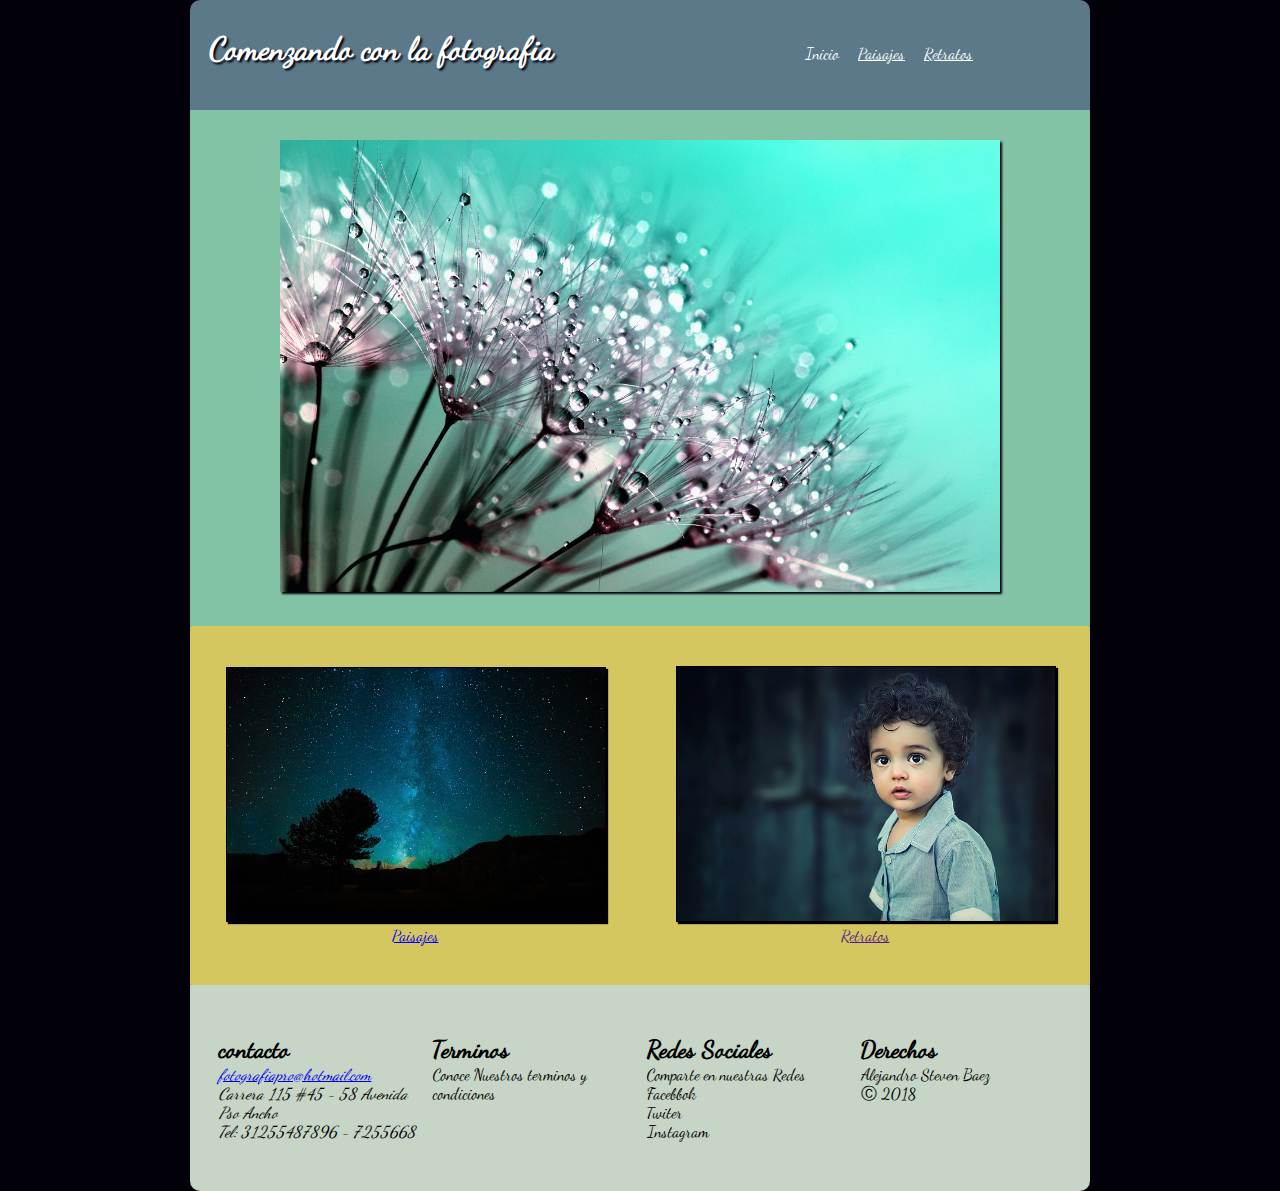
<file: index.html>
<!DOCTYPE html>
<html>
	<head>
		<meta charset="utf-8">
		<meta name="viewport" conttent="width=device-width, user-scalable=no, initial-scale=1.0">
		<meta name="author" content="Alejandro Baez">
		<meta name="description" content="fotografia profesional">
		<title>Fotografia</title>
		<link rel="StyleSheet" type="text/css" href="css/style.css"> 
	</head>
	<body>
		<div id="contenido">
			<header>
				<h1>Comenzando con la fotografia</h1>
					<nav class="navegador">
						<ul>
							<li><a href="index.html" name="inicio">Inicio</a></li>
							<li><a href="paisajes.html">Paisajes</a></li>
							<li><a href="">Retratos</a></li>
						</ul>
					</nav>
			</header>
			<section>
				<div id="imagen1">
					<img src="img/flores.jpg" alt="gotas_de_agua">
				</div>
			</section>
			<section class="columnas">
				<div id="izquierda">
					<img src="img/blue.jpg" alt="flor">
					<a href="https://www.google.com/search?q=paisajes+hd&source=lnms&tbm=isch&sa=X&ved=0ahUKEwjPwZaKzNndAhXOxlkKHcWCDKAQ_AUICigB&biw=1920&bih=920">Paisajes</a>
				</div>
				<div id="derecha">
					<img src="img/retrato.jpg" alt="">
					<a href="">Retratos</a>
				</div>
			</section>
			<footer>
				<div id="contenedor">
					<div id="contacto">
						<h2>contacto</h2>
						<address>
							<a href="https://office.live.com/start/Outlook.aspx?ui=es-ES&rs=CO">fotografiapro@hotmail.com</a><br>
							Carrera 115 #45 - 58 Avenida Pso Ancho<br>
							Tel: 31255487896 - 7255668
						</address>
					</div>
					<div id="politicas">
						<h2>Terminos</h2>
						<p>Conoce Nuestros terminos y condiciones</p>
					</div>
					<div id="redes">
						<h2>Redes Sociales</h2>
						<p>Comparte en nuestras Redes</p>
						<ul>
							<li><img><a>Facebbok</a></li>
							<li><img><a>Twiter</a></li>
							<li><img><a>Instagram</a></li>
						</ul>
					</div>
					<div id="derechos">
						<h2>Derechos</h2>
						<p>Alejandro Steven Baez</p>
						<p>&#9400; 2018</p>
					</div>
				</div>
			</footer>
		</div>
	</body>
</html>
</file>
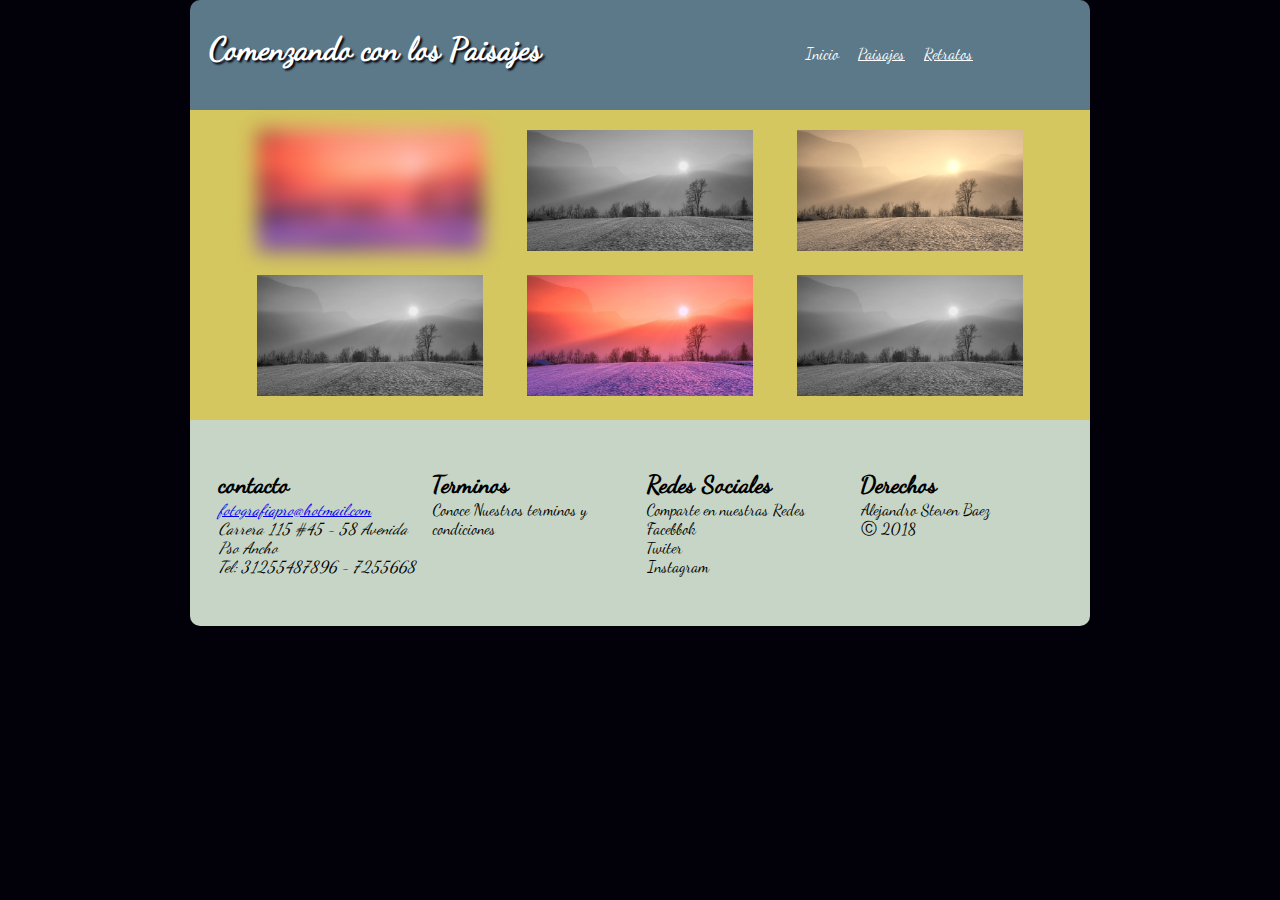
<file: paisajes.html>
<!DOCTYPE html>
<html>
	<head>
		<meta charset="utf-8">
		<meta name="viewport" conttent="width=device-width, user-scalable=no, initial-scale=1.0">
		<meta name="author" content="Alejandro Baez">
		<meta name="description" content="fotografia profesional">
		<title>Paisajes</title>
		<link rel="StyleSheet" type="text/css" href="css/paisajes.css"> 
	</head>
	<body>
		<div id="contenido">
			<header>
				<h1>Comenzando con los Paisajes</h1>
					<nav class="navegador">
						<ul>
							<li><a href="index.html" name="inicio">Inicio</a></li>
							<li><a href="paisajes.html">Paisajes</a></li>
							<li><a href="retratos.html">Retratos</a></li>
						</ul>
					</nav>
			</header>
			<section>
				<div id="contenido2">
					<div id="foto1"><img src="img/paisaje.jpg"></div>
					<div id="foto2"><img src="img/paisaje.jpg"></div>
					<div id="foto3"><img src="img/paisaje.jpg"></div>
					<div id="foto4"><img src="img/paisaje.jpg"></div>
					<div id="foto5"><img src="img/paisaje.jpg"></div>
					<div id="foto6"><img src="img/paisaje.jpg"></div>
				</div>
			</section>
			<footer>
				<div id="contenedor">
					<div id="contacto">
						<h2>contacto</h2>
						<address>
							<a href="https://office.live.com/start/Outlook.aspx?ui=es-ES&rs=CO">fotografiapro@hotmail.com</a><br>
							Carrera 115 #45 - 58 Avenida Pso Ancho<br>
							Tel: 31255487896 - 7255668
						</address>
					</div>
					<div id="politicas">
						<h2>Terminos</h2>
						<p>Conoce Nuestros terminos y condiciones</p>
					</div>
					<div id="redes">
						<h2>Redes Sociales</h2>
						<p>Comparte en nuestras Redes</p>
						<ul>
							<li><img><a>Facebbok</a></li>
							<li><img><a>Twiter</a></li>
							<li><img><a>Instagram</a></li>
						</ul>
					</div>
					<div id="derechos">
						<h2>Derechos</h2>
						<p>Alejandro Steven Baez</p>
						<p>&#9400; 2018</p>
					</div>
				</div>
			</footer>
		</div>
	</body>
</html>
</file>
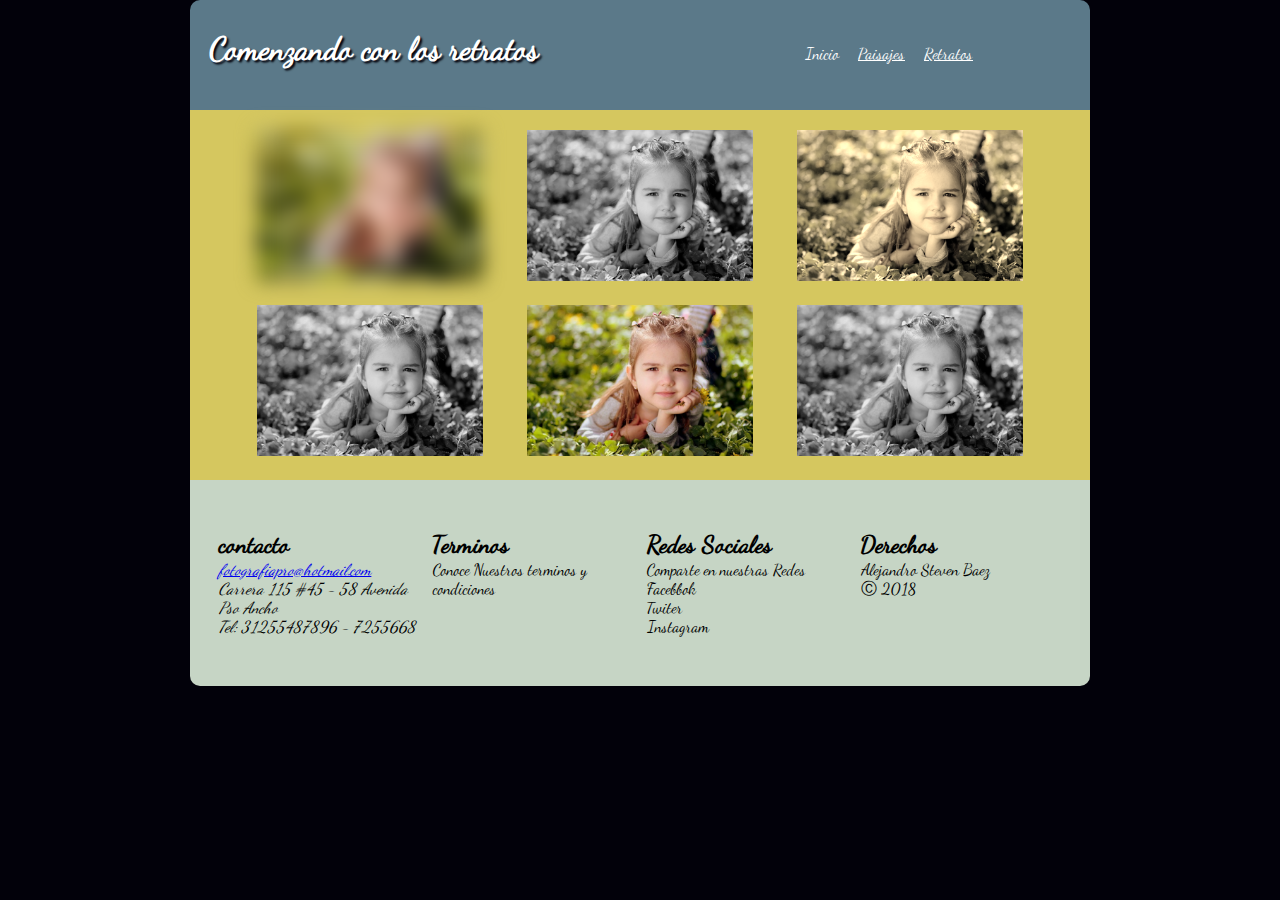
<file: retratos.html>
<!DOCTYPE html>
<html>
	<head>
		<meta charset="utf-8">
		<meta name="viewport" conttent="width=device-width, user-scalable=no, initial-scale=1.0">
		<meta name="author" content="Alejandro Baez">
		<meta name="description" content="fotografia profesional">
		<title>Retratos</title>
		<link rel="StyleSheet" type="text/css" href="css/retratos.css"> 
	</head>
	<body>
		<div id="contenido">
			<header>
				<h1>Comenzando con los retratos</h1>
					<nav class="navegador">
						<ul>
							<li><a href="index.html" name="inicio">Inicio</a></li>
							<li><a href="paisajes.html">Paisajes</a></li>
							<li><a href="retratos.html">Retratos</a></li>
						</ul>
					</nav>
			</header>
			<section>
				<div id="contenido2">
					<div id="foto1"><img src="img/retratos.jpg"></div>
					<div id="foto2"><img src="img/retratos.jpg"></div>
					<div id="foto3"><img src="img/retratos.jpg"></div>
					<div id="foto4"><img src="img/retratos.jpg"></div>
					<div id="foto5"><img src="img/retratos.jpg"></div>
					<div id="foto6"><img src="img/retratos.jpg"></div>
				</div>
			</section>
			<footer>
				<div id="contenedor">
					<div id="contacto">
						<h2>contacto</h2>
						<address>
							<a href="https://office.live.com/start/Outlook.aspx?ui=es-ES&rs=CO">fotografiapro@hotmail.com</a><br>
							Carrera 115 #45 - 58 Avenida Pso Ancho<br>
							Tel: 31255487896 - 7255668
						</address>
					</div>
					<div id="politicas">
						<h2>Terminos</h2>
						<p>Conoce Nuestros terminos y condiciones</p>
					</div>
					<div id="redes">
						<h2>Redes Sociales</h2>
						<p>Comparte en nuestras Redes</p>
						<ul>
							<li><img><a>Facebbok</a></li>
							<li><img><a>Twiter</a></li>
							<li><img><a>Instagram</a></li>
						</ul>
					</div>
					<div id="derechos">
						<h2>Derechos</h2>
						<p>Alejandro Steven Baez</p>
						<p>&#9400; 2018</p>
					</div>
				</div>
			</footer>
		</div>
	</body>
</html>
</file>
<file: css/style.css>
*
	    	{
				margin:0;
				padding:0;
				font-family:'Dancing';

		    }
			@font-face{
				font-family:'Dancing';
				src:url('../fuentes/DancingScript-Regular.otf');
			}
			body{
				background-color:#02010a;
				width:100%;
				margin:auto;
			}
			#contenido{
				width:900px;
				margin:auto;
			}
			header{
			
				width:100%;
				margin:auto;
				height:110px;
				background-color:#5b7989;
				border-radius:10px 10px 0 0;
			}
			header h1{
			    padding-top:30px;
			    margin-left:20px;
				color:#FFFFFF;
				text-shadow:2px 2px 2px #02010a;
			}
			header .navegador{
				width:300px;
				margin-top:-25px;
				float:right;
			}
			.navegador ul{
				width:100%; 
			}
			.navegador ul li{
				display:inline;
			}
			.navegador ul li a{
				color:white;
				padding-left:15px; 
			}
			a[name^="inicio"]{
				text-decoration:none;
			}
			section{
			    width:100%;
				margin:auto;
				background-color: #82c3a6;
			}
			#imagen1{
				width:80%;
				margin:auto;
			}
			#imagen1 img{
				box-shadow:2px 2px 2px #02010a;
			    margin-top:30px;
				margin-bottom:30px;
				width:100%;
			}
			.columnas{
				width:100%;
				display:flex;
				display:-webkit-flex;
				display:-moz-flex;
				display:-o-flex;
				flex-flow: row wrap;
				-webkit-flex-flow: row wrap;
				-moz-flex-flow: row wrap;				
				-o-flex-flow: row wrap;
				margin:auto;
				padding-top:40px;
				background-color:#d5c75f;
				border-radius:1px;
			}
			.columnas div{
				min-width:250px;
				margin:auto;
			}
			#izquierda{
				width:42%;
			    text-align:center;
				margin-bottom:40px;
			}
			#izquierda img{
				border:solid 1px  #02010a;
				box-shadow:2px 2px 1px #000000;
				width:100%;
				transition-duration:.9s;
				-webkit-transition-duration:.9s;
				-moz-transition-duration:.9s;
				-o-transition-duration:.9s;
			}
			#izquierda img:hover{
			    border:solid 2px #00000;
				box-shadow:2px 2px 10px #82c3a6; 
				transform:rotate(10deg);
				-webkit-transform:rotate(10deg);
				-moz-transform:rotate(10deg);
				-o-transform:rotate(10deg);
			}
			#derecha{
				width:42%;
				text-align:center;
				margin-bottom:40px;
			}
			#derecha img{
			    border:solid 1px #000000;
				width:100%;
				box-shadow:2px 2px 1px  #02010a;
				transition-duration:.9s;
				-webkit-transition-duration:.9s;
				-moz-transition-duration:.9s;
				-o-transition-duration:.9s;
			}
			#derecha img:hover{
			border:solid 2px #000000;
				box-shadow:2px 2px 10px #82c3a6; 
				transform:translate(20px,-5px);
				-webkit-transform:translate(20px,-5px);
				-moz-transform:translate(20px,-5px);
				-o-transform:translate(20px,-5px);
			}
			footer{
				background-color: #C6d5c5;
				border-radius:0 0 10px 10px;
			}
			#contenedor{
				width:95%;
				margin:auto;
				padding-top:30px;
				padding-bottom:30px;
				display:flex;
				display:-webkit-flex;
				display:-moz-flex;
				display:-o-flex;
				flex-flow: row wrap;
				-webkit-flex-flow: row wrap;
				-moz-flex-flow: row wrap;				
				-o-flex-flow: row wrap;
			}
			#contenedor div{
				min-width:200px;
				margin:20px auto;
			}
			#contacto{
				width:20%;
			}
			#politicas{
				width:20%;
			}
			#redes{
				width:20%;
			}
			#redes ul{
				list-style:none;
			}
			#derechos{
				width:20%;
			}
			@media (min-width:420px) and (max-width:1023px){
				header h1{
					font-size:1.0em;
					margin-left:5%;
				}
				header .navegador{
					width:120px;
					font-size:.7em;
				}
				header .navegador ul li{

				} 
				header .navegador ul li a{
					padding:0;
				}
				#contenido{
					width:80%;
				}
				#derecha{
					width:40%;
				}
				#izquierda{
					width:40%;
				}
				#contenedor{
					width:90%;
					margin:auto;
				}
				#contacto{
					width:50%;
				}
				#politicas{
					width:50%;
				}
				#redes{
					width:50%;
				}
				#derechos{
					width:50%;
				}
			}
			@media(max-width:419px){
				header{
					height:150px;;
				}
				header h1{
					margin:0;
					padding:0;
					text-align:center;
				}
				header .navegador{
					width:100%;
					margin:0;
					padding-top:5px;
					 clear: both;
					text-align:center;
				}
				#contenido{
					width:95%;
					height:auto;
				}
				#derecha{
					width:80%;
				}
				#izquierda{
					width:80%;
				}
				#contenedor{
					width:80%;
				}
				#contacto{
				width:10%;
				}
				#politicas{
					width:10%;
				}
				#redes{
					width:10%;
				}
				#redes ul{
					list-style:none;
				}
				#derechos{
					width:10%;
				}
			}
</file>
<file: css/paisajes.css>
*
	    	{
				margin:0;
				padding:0;
				font-family:'Dancing';

		    }
			@font-face{
				font-family:'Dancing';
				src:url('../fuentes/DancingScript-Regular.otf');
			}
			body{
				background-color:#02010a;
				width:100%;
				margin:auto;
			}
			#contenido{
				width:900px;
				margin:auto;
			}
			header{
				animation-name:slidein;
				animation-duration:1s;
				width:100%;
				margin:auto;
				height:110px;
				background-color:#5b7989;
				border-radius:10px 10px 0 0;
			}
			header h1{
			    padding-top:30px;
			    margin-left:20px;
				color:#FFFFFF;
				text-shadow:2px 2px 2px #02010a;
			}
			header .navegador{
				width:300px;
				margin-top:-25px;
				float:right;
			}
			.navegador ul{
				width:100%; 
						
			}
			.navegador ul li{
				display:inline;
			}
			.navegador ul li a{
				color:white;
				padding-left:15px; 
			}
			a[name^="inicio"]{
				text-decoration:none;
			}
			section{
			    width:100%;
				margin:auto;
				background-color: #d5c75f;
			}
			#contenido2{
				width:90%;
				margin:auto;
				display:flex;
				display:-webkit-flex;
				display:-moz-flex;
				display:-o-flex;
				flex-flow:row wrap;
				-webkit-flex-flow:row wrap;
				-moz-flex-flow:row wrap;
				-o-flex-flow:row wrap;
				padding-bottom:20px;
			}
			#contenido2 div{
				padding-top:20px;
			}
	
			div > img{
				width:100%;
			}
			#foto1{
				filter: blur(10px);
				width:28%;
				margin:auto;
			}
			#foto2{
				filter:grayscale(100%);
				width:28%;
				margin:auto;
			}
			#foto3{
			
			filter:sepia(90%);
				width:28%;
				margin:auto;
			}
			#foto4{
				filter:grayscale(100%);
				width:28%;
				margin:auto;
			}
			#foto5{
				width:28%;
				margin:auto;
			}
			#foto6{
				filter:grayscale(100%);
				width:28%;
				margin:auto;
			}
			
			footer{
				background-color: #C6d5c5;
				border-radius:0 0 10px 10px;
			}
			#contenedor{
				width:95%;
				margin:auto;
				padding-top:30px;
				padding-bottom:30px;
				display:flex;
				display:-webkit-flex;
				display:-moz-flex;
				display:-o-flex;
				flex-flow: row wrap;
				-webkit-flex-flow: row wrap;
				-moz-flex-flow: row wrap;				
				-o-flex-flow: row wrap;
			}
			#contenedor div{
				min-width:200px;
				margin:20px auto;
			}
			#contacto{
				width:20%;
			}
			#politicas{
				width:20%;
			}
			#redes{
				width:20%;
			}
			#redes ul{
				list-style:none;
			}
			#derechos{
				width:20%;
			}
			@media (min-width:420px) and (max-width:1023px){
				header h1{
					font-size:1.0em;
					margin-left:5%;
				}
				header .navegador{
					width:120px;
					font-size:.7em;
				}
				header .navegador ul li{

				} 
				header .navegador ul li a{
					padding:0;
				}
				#contenido{
					width:80%;
				}
				#foto1, #foto2, #foto3, #foto4, #foto5, #foto6{
					width:45%;
					margin-left:5%;
				}
			}
			@media(max-width:419px){
				header{
					height:150px;
				}
				header h1{
					margin:0;
					padding:0;
					font-size:2.2em;
					text-align:center;
				}
				header .navegador{
					width:100%;
					margin:0;
					padding-top:5px;
					 clear: both;
					text-align:center;
				}
				#contenido{
					width:95%;
					height:auto;
				}
				#foto1, #foto2, #foto3, #foto4, #foto5, #foto6{
					width:80%;
				}
				#contenedor{
					width:90%;
				}
				#contacto{
				width:10%;
				}
				#politicas{
					width:10%;
				}
				#redes{
					width:10%;
				}
				#redes ul{
					list-style:none;
				}
				#derechos{
					width:10%;
				}
			}
			@keyframes slidein{
				0%{
					margin-top:150%;
				}
				60%{
					margin-top:-5%;
				}
				100%{
					margin-top:0%;
				}
			}
</file>
<file: css/retratos.css>
*
	    	{
				margin:0;
				padding:0;
				font-family:'Dancing';

		    }
			@font-face{
				font-family:'Dancing';
				src:url('../fuentes/DancingScript-Regular.otf');
			}
			body{
				background-color:#02010a;
				width:100%;
				margin:auto;
			}
			#contenido{
				width:900px;
				margin:auto;
			}
			header{
				animation-name:slidein;
				animation-duration:1s;
				width:100%;
				margin:auto;
				height:110px;
				background-color:#5b7989;
				border-radius:10px 10px 0 0;
			}
			header h1{
			    padding-top:30px;
			    margin-left:20px;
				color:#FFFFFF;
				text-shadow:2px 2px 2px #02010a;
			}
			header .navegador{
				width:300px;
				margin-top:-25px;
				float:right;
			}
			.navegador ul{
				width:100%; 
			}
			.navegador ul li{
				display:inline;
			}
			.navegador ul li a{
				color:white;
				padding-left:15px; 
			}
			a[name^="inicio"]{
				text-decoration:none;
			}
			section{
			    width:100%;
				margin:auto;
				background-color: #d5c75f;
			}
			#contenido2{
				width:90%;
				margin:auto;
				display:flex;
				display:-webkit-flex;
				display:-moz-flex;
				display:-o-flex;
				flex-flow:row wrap;
				-webkit-flex-flow:row wrap;
				-moz-flex-flow:row wrap;
				-o-flex-flow:row wrap;
				padding-bottom:20px;
			}
			#contenido2 div{
				padding-top:20px;
			}
	
			div > img{
				width:100%;
			}
			#foto1{
				filter: blur(10px);
				width:28%;
				margin:auto;
			}
			#foto2{
				filter:grayscale(100%);
				width:28%;
				margin:auto;
			}
			#foto3{
			
			filter:sepia(90%);
				width:28%;
				margin:auto;
			}
			#foto4{
				filter:grayscale(100%);
				width:28%;
				margin:auto;
			}
			#foto5{
				width:28%;
				margin:auto;
			}
			#foto6{
				filter:grayscale(100%);
				width:28%;
				margin:auto;
			}
			
			footer{
				background-color: #C6d5c5;
				border-radius:0 0 10px 10px;
			}
			#contenedor{
				width:95%;
				margin:auto;
				padding-top:30px;
				padding-bottom:30px;
				display:flex;
				display:-webkit-flex;
				display:-moz-flex;
				display:-o-flex;
				flex-flow: row wrap;
				-webkit-flex-flow: row wrap;
				-moz-flex-flow: row wrap;				
				-o-flex-flow: row wrap;
			}
			#contenedor div{
				min-width:200px;
				margin:20px auto;
			}
			#contacto{
				width:20%;
			}
			#politicas{
				width:20%;
			}
			#redes{
				width:20%;
			}
			#redes ul{
				list-style:none;
			}
			#derechos{
				width:20%;
			}
			@media (min-width:420px) and (max-width:1023px){
				header h1{
					font-size:1.0em;
					margin-left:5%;
				}
				header .navegador{
					width:120px;
					font-size:.7em;
				}
				header .navegador ul li{

				} 
				header .navegador ul li a{
					padding:0;
				}
				#contenido{
					width:80%;
				}
				#foto1, #foto2, #foto3, #foto4, #foto5, #foto6{
					width:45%;
					margin-left:5%;
				}
				#contenedor{
					width:90%;
					margin:auto;
				}
				#contacto{
					width:50%;
				}
				#politicas{
					width:50%;
				}
				#redes{
					width:50%;
				}
				#derechos{
					width:50%;
				}
			}
			@media(max-width:419px){
				header{
					height:150px;
				}
				header h1{
					margin:0;
					padding:0;
					font-size:2.2em;
					text-align:center;
				}
				header .navegador{
					width:100%;
					margin:0;
					padding-top:5px;
					 clear: both;
					text-align:center;
				}
				#contenido{
					width:95%;
					height:auto;
				}
				#foto1, #foto2, #foto3, #foto4, #foto5, #foto6{
					width:90%;
				}
				header{
					height:150px;;
				}
				header h1{
					margin:0;
					padding:0;
					text-align:center;
				}
				header .navegador{
					width:100%;
					margin:0;
					padding-top:5px;
					 clear: both;
					text-align:center;
				}
				#contenido{
					width:95%;
					height:auto;
				}
				#derecha{
					width:90%;
				}
				#izquierda{
					width:90%;
				}
				#contenedor{
					width:90%;
				}
				#contacto{
				width:10%;
				}
				#politicas{
					width:10%;
				}
				#redes{
					width:10%;
				}
				#redes ul{
					list-style:none;
				}
				#derechos{
					width:10%;
				}
			}
			@keyframes slidein{
				0%{
					margin-top:150%;
				}
				60%{
					margin-top:-5%;
				}
				100%{
					margin-top:0%;
				}
			}
</file>
